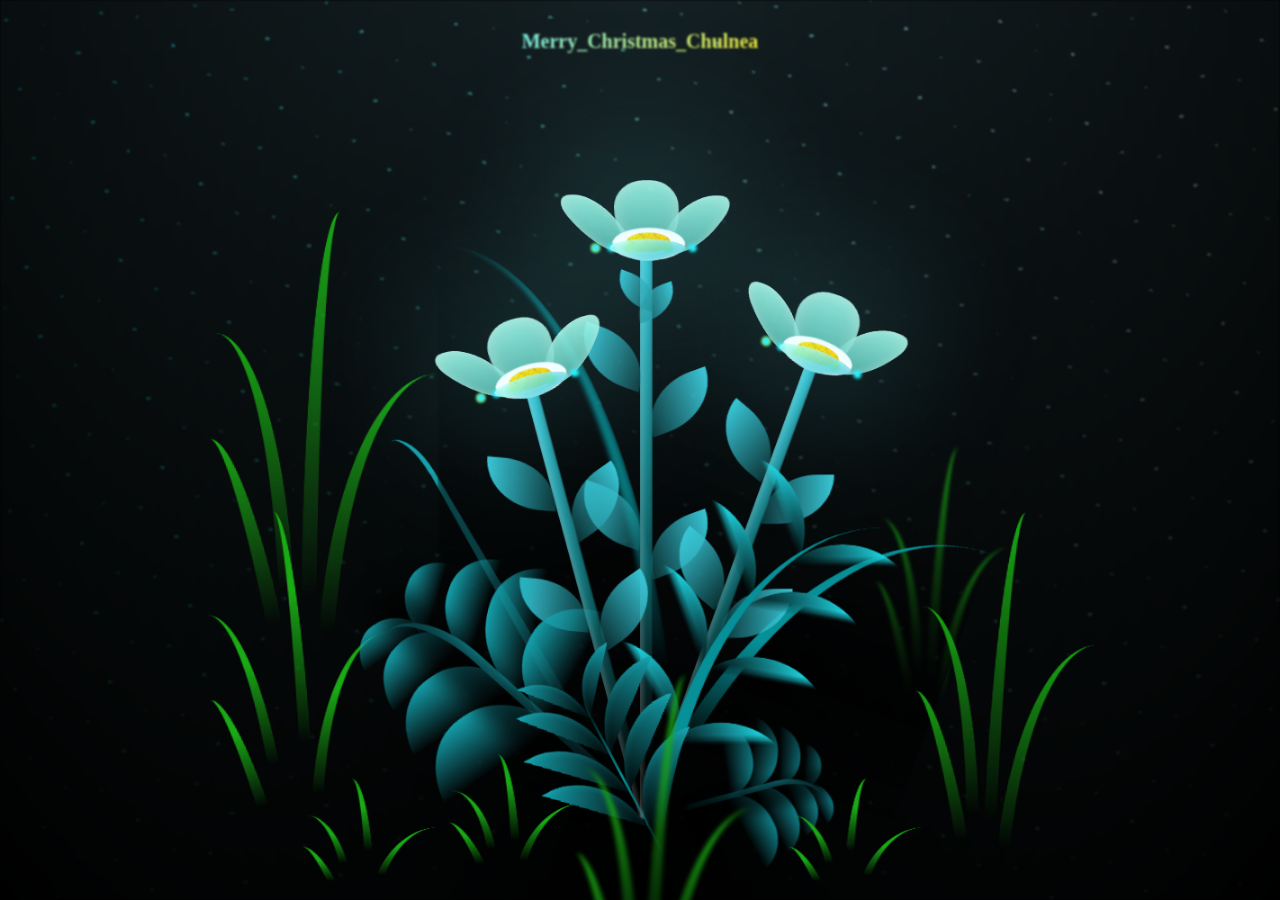
<file: index.html>
<!DOCTYPE html>
<html lang="en">
  <head>
    <meta charset="UTF-8" />
    <meta http-equiv="X-UA-Compatible" content="IE=edge" />
    <meta name="viewport" content="width=device-width, initial-scale=1.0" />
    <link rel="stylesheet" href="main.css" />
    <link rel="icon" href="img/flowers.png" type="image/x-icon" />
    <title>flowers</title>
  </head>
  <body class="container">
  <img class="img1" src="img/pngegg.png" alt="">
    <!-- Pembuat code: https://codepen.io/mdusmanansari/pen/BamepLe -->
   <div class="fl">
    <div class="night">
      <h1 class="gradientText">
        <div class="wish">
          <div
            class="w"
            data-w1="Merry_Christmas_Chulnea"
            data-w2="Wish_You_All_The_Happiness"
            data-w3="Successful_In_Your_Career"
            data-w4="May_Your_Dream_Come_True"
          ></div>
        </div>
      </h1>
    </div>
    <div class="flowers">
      <div class="flower flower--1">
        <div class="flower__leafs flower__leafs--1">
          <div class="flower__leaf flower__leaf--1"></div>
          <div class="flower__leaf flower__leaf--2"></div>
          <div class="flower__leaf flower__leaf--3"></div>
          <div class="flower__leaf flower__leaf--4"></div>
          <div class="flower__white-circle"></div>

          <div class="flower__light flower__light--1"></div>
          <div class="flower__light flower__light--2"></div>
          <div class="flower__light flower__light--3"></div>
          <div class="flower__light flower__light--4"></div>
          <div class="flower__light flower__light--5"></div>
          <div class="flower__light flower__light--6"></div>
          <div class="flower__light flower__light--7"></div>
          <div class="flower__light flower__light--8"></div>
        </div>
        <div class="flower__line">
          <div class="flower__line__leaf flower__line__leaf--1"></div>
          <div class="flower__line__leaf flower__line__leaf--2"></div>
          <div class="flower__line__leaf flower__line__leaf--3"></div>
          <div class="flower__line__leaf flower__line__leaf--4"></div>
          <div class="flower__line__leaf flower__line__leaf--5"></div>
          <div class="flower__line__leaf flower__line__leaf--6"></div>
        </div>
      </div>

      <div class="flower flower--2">
        <div class="flower__leafs flower__leafs--2">
          <div class="flower__leaf flower__leaf--1"></div>
          <div class="flower__leaf flower__leaf--2"></div>
          <div class="flower__leaf flower__leaf--3"></div>
          <div class="flower__leaf flower__leaf--4"></div>
          <div class="flower__white-circle"></div>

          <div class="flower__light flower__light--1"></div>
          <div class="flower__light flower__light--2"></div>
          <div class="flower__light flower__light--3"></div>
          <div class="flower__light flower__light--4"></div>
          <div class="flower__light flower__light--5"></div>
          <div class="flower__light flower__light--6"></div>
          <div class="flower__light flower__light--7"></div>
          <div class="flower__light flower__light--8"></div>
        </div>
        <div class="flower__line">
          <div class="flower__line__leaf flower__line__leaf--1"></div>
          <div class="flower__line__leaf flower__line__leaf--2"></div>
          <div class="flower__line__leaf flower__line__leaf--3"></div>
          <div class="flower__line__leaf flower__line__leaf--4"></div>
        </div>
      </div>

      <div class="flower flower--3">
        <div class="flower__leafs flower__leafs--3">
          <div class="flower__leaf flower__leaf--1"></div>
          <div class="flower__leaf flower__leaf--2"></div>
          <div class="flower__leaf flower__leaf--3"></div>
          <div class="flower__leaf flower__leaf--4"></div>
          <div class="flower__white-circle"></div>

          <div class="flower__light flower__light--1"></div>
          <div class="flower__light flower__light--2"></div>
          <div class="flower__light flower__light--3"></div>
          <div class="flower__light flower__light--4"></div>
          <div class="flower__light flower__light--5"></div>
          <div class="flower__light flower__light--6"></div>
          <div class="flower__light flower__light--7"></div>
          <div class="flower__light flower__light--8"></div>
        </div>
        <div class="flower__line">
          <div class="flower__line__leaf flower__line__leaf--1"></div>
          <div class="flower__line__leaf flower__line__leaf--2"></div>
          <div class="flower__line__leaf flower__line__leaf--3"></div>
          <div class="flower__line__leaf flower__line__leaf--4"></div>
        </div>
      </div>

      <div class="grow-ans" style="--d: 1.2s">
        <div class="flower__g-long">
          <div class="flower__g-long__top"></div>
          <div class="flower__g-long__bottom"></div>
        </div>
      </div>

      <div class="growing-grass">
        <div class="flower__grass flower__grass--1">
          <div class="flower__grass--top"></div>
          <div class="flower__grass--bottom"></div>
          <div class="flower__grass__leaf flower__grass__leaf--1"></div>
          <div class="flower__grass__leaf flower__grass__leaf--2"></div>
          <div class="flower__grass__leaf flower__grass__leaf--3"></div>
          <div class="flower__grass__leaf flower__grass__leaf--4"></div>
          <div class="flower__grass__leaf flower__grass__leaf--5"></div>
          <div class="flower__grass__leaf flower__grass__leaf--6"></div>
          <div class="flower__grass__leaf flower__grass__leaf--7"></div>
          <div class="flower__grass__leaf flower__grass__leaf--8"></div>
          <div class="flower__grass__overlay"></div>
        </div>
      </div>

      <div class="growing-grass">
        <div class="flower__grass flower__grass--2">
          <div class="flower__grass--top"></div>
          <div class="flower__grass--bottom"></div>
          <div class="flower__grass__leaf flower__grass__leaf--1"></div>
          <div class="flower__grass__leaf flower__grass__leaf--2"></div>
          <div class="flower__grass__leaf flower__grass__leaf--3"></div>
          <div class="flower__grass__leaf flower__grass__leaf--4"></div>
          <div class="flower__grass__leaf flower__grass__leaf--5"></div>
          <div class="flower__grass__leaf flower__grass__leaf--6"></div>
          <div class="flower__grass__leaf flower__grass__leaf--7"></div>
          <div class="flower__grass__leaf flower__grass__leaf--8"></div>
          <div class="flower__grass__overlay"></div>
        </div>
      </div>

      <div class="grow-ans" style="--d: 2.4s">
        <div class="flower__g-right flower__g-right--1">
          <div class="leaf"></div>
        </div>
      </div>

      <div class="grow-ans" style="--d: 2.8s">
        <div class="flower__g-right flower__g-right--2">
          <div class="leaf"></div>
        </div>
      </div>

      <div class="grow-ans" style="--d: 2.8s">
        <div class="flower__g-front">
          <div
            class="flower__g-front__leaf-wrapper flower__g-front__leaf-wrapper--1"
          >
            <div class="flower__g-front__leaf"></div>
          </div>
          <div
            class="flower__g-front__leaf-wrapper flower__g-front__leaf-wrapper--2"
          >
            <div class="flower__g-front__leaf"></div>
          </div>
          <div
            class="flower__g-front__leaf-wrapper flower__g-front__leaf-wrapper--3"
          >
            <div class="flower__g-front__leaf"></div>
          </div>
          <div
            class="flower__g-front__leaf-wrapper flower__g-front__leaf-wrapper--4"
          >
            <div class="flower__g-front__leaf"></div>
          </div>
          <div
            class="flower__g-front__leaf-wrapper flower__g-front__leaf-wrapper--5"
          >
            <div class="flower__g-front__leaf"></div>
          </div>
          <div
            class="flower__g-front__leaf-wrapper flower__g-front__leaf-wrapper--6"
          >
            <div class="flower__g-front__leaf"></div>
          </div>
          <div
            class="flower__g-front__leaf-wrapper flower__g-front__leaf-wrapper--7"
          >
            <div class="flower__g-front__leaf"></div>
          </div>
          <div
            class="flower__g-front__leaf-wrapper flower__g-front__leaf-wrapper--8"
          >
            <div class="flower__g-front__leaf"></div>
          </div>
          <div class="flower__g-front__line"></div>
        </div>
      </div>

      <div class="grow-ans" style="--d: 3.2s">
        <div class="flower__g-fr">
          <div class="leaf"></div>
          <div class="flower__g-fr__leaf flower__g-fr__leaf--1"></div>
          <div class="flower__g-fr__leaf flower__g-fr__leaf--2"></div>
          <div class="flower__g-fr__leaf flower__g-fr__leaf--3"></div>
          <div class="flower__g-fr__leaf flower__g-fr__leaf--4"></div>
          <div class="flower__g-fr__leaf flower__g-fr__leaf--5"></div>
          <div class="flower__g-fr__leaf flower__g-fr__leaf--6"></div>
          <div class="flower__g-fr__leaf flower__g-fr__leaf--7"></div>
          <div class="flower__g-fr__leaf flower__g-fr__leaf--8"></div>
        </div>
      </div>

      <div class="long-g long-g--0">
        <div class="grow-ans" style="--d: 3s">
          <div class="leaf leaf--0"></div>
        </div>
        <div class="grow-ans" style="--d: 2.2s">
          <div class="leaf leaf--1"></div>
        </div>
        <div class="grow-ans" style="--d: 3.4s">
          <div class="leaf leaf--2"></div>
        </div>
        <div class="grow-ans" style="--d: 3.6s">
          <div class="leaf leaf--3"></div>
        </div>
      </div>

      <div class="long-g long-g--1">
        <div class="grow-ans" style="--d: 3.6s">
          <div class="leaf leaf--0"></div>
        </div>
        <div class="grow-ans" style="--d: 3.8s">
          <div class="leaf leaf--1"></div>
        </div>
        <div class="grow-ans" style="--d: 4s">
          <div class="leaf leaf--2"></div>
        </div>
        <div class="grow-ans" style="--d: 4.2s">
          <div class="leaf leaf--3"></div>
        </div>
      </div>

      <div class="long-g long-g--2">
        <div class="grow-ans" style="--d: 4s">
          <div class="leaf leaf--0"></div>
        </div>
        <div class="grow-ans" style="--d: 4.2s">
          <div class="leaf leaf--1"></div>
        </div>
        <div class="grow-ans" style="--d: 4.4s">
          <div class="leaf leaf--2"></div>
        </div>
        <div class="grow-ans" style="--d: 4.6s">
          <div class="leaf leaf--3"></div>
        </div>
      </div>

      <div class="long-g long-g--3">
        <div class="grow-ans" style="--d: 4s">
          <div class="leaf leaf--0"></div>
        </div>
        <div class="grow-ans" style="--d: 4.2s">
          <div class="leaf leaf--1"></div>
        </div>
        <div class="grow-ans" style="--d: 3s">
          <div class="leaf leaf--2"></div>
        </div>
        <div class="grow-ans" style="--d: 3.6s">
          <div class="leaf leaf--3"></div>
        </div>
      </div>

      <div class="long-g long-g--4">
        <div class="grow-ans" style="--d: 4s">
          <div class="leaf leaf--0"></div>
        </div>
        <div class="grow-ans" style="--d: 4.2s">
          <div class="leaf leaf--1"></div>
        </div>
        <div class="grow-ans" style="--d: 3s">
          <div class="leaf leaf--2"></div>
        </div>
        <div class="grow-ans" style="--d: 3.6s">
          <div class="leaf leaf--3"></div>
        </div>
      </div>

      <div class="long-g long-g--5">
        <div class="grow-ans" style="--d: 4s">
          <div class="leaf leaf--0"></div>
        </div>
        <div class="grow-ans" style="--d: 4.2s">
          <div class="leaf leaf--1"></div>
        </div>
        <div class="grow-ans" style="--d: 3s">
          <div class="leaf leaf--2"></div>
        </div>
        <div class="grow-ans" style="--d: 3.6s">
          <div class="leaf leaf--3"></div>
        </div>
      </div>

      <div class="long-g long-g--6">
        <div class="grow-ans" style="--d: 4.2s">
          <div class="leaf leaf--0"></div>
        </div>
        <div class="grow-ans" style="--d: 4.4s">
          <div class="leaf leaf--1"></div>
        </div>
        <div class="grow-ans" style="--d: 4.6s">
          <div class="leaf leaf--2"></div>
        </div>
        <div class="grow-ans" style="--d: 4.8s">
          <div class="leaf leaf--3"></div>
        </div>
      </div>

      <div class="long-g long-g--7">
        <div class="grow-ans" style="--d: 3s">
          <div class="leaf leaf--0"></div>
        </div>
        <div class="grow-ans" style="--d: 3.2s">
          <div class="leaf leaf--1"></div>
        </div>
        <div class="grow-ans" style="--d: 3.5s">
          <div class="leaf leaf--2"></div>
        </div>
        <div class="grow-ans" style="--d: 3.6s">
          <div class="leaf leaf--3"></div>
        </div>
      </div>
    </div>
   </div>
    <script src="main.js"></script>
  </body>
</html>
</file>
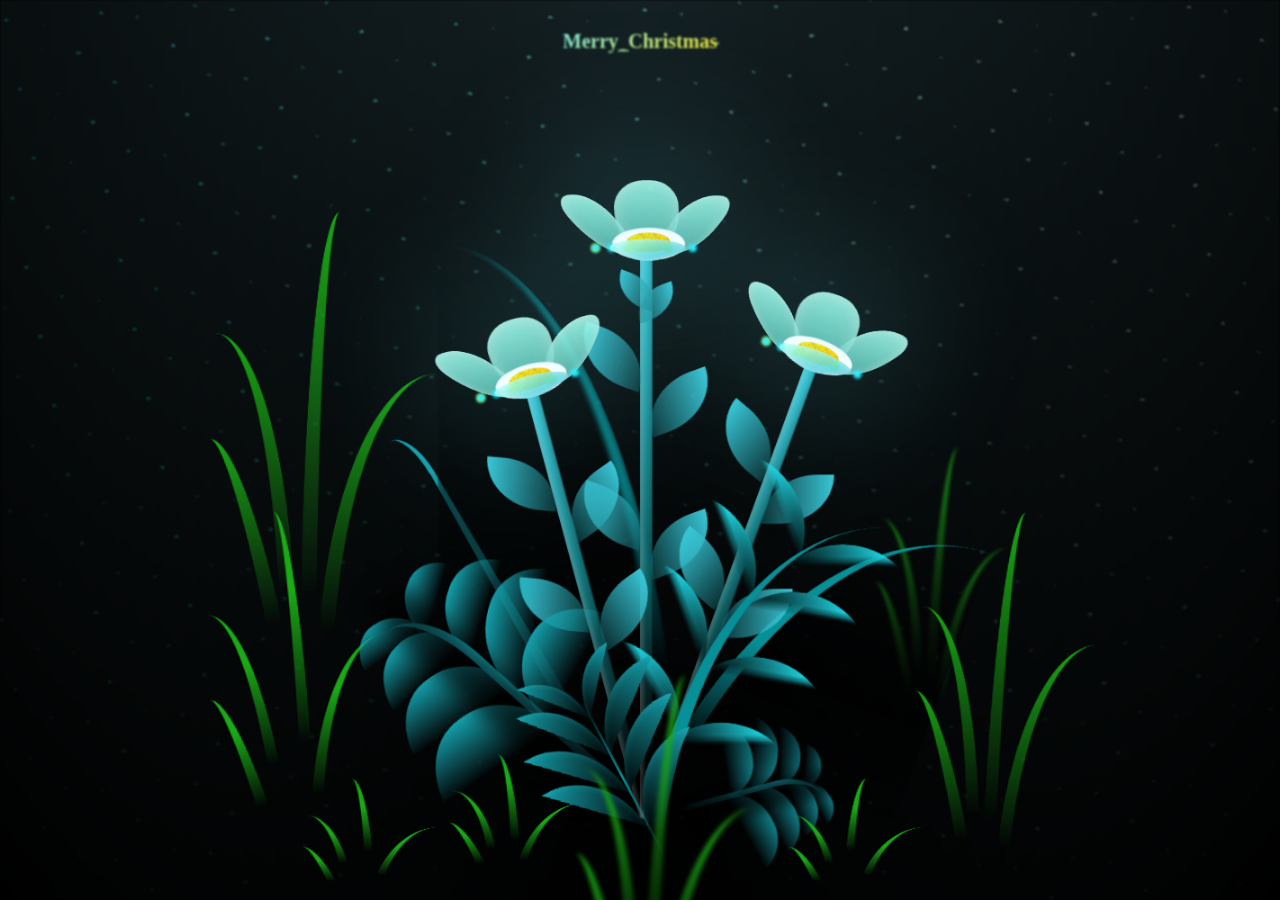
<file: flower.html>
<!DOCTYPE html>
<html lang="en">
  <head>
    <meta charset="UTF-8" />
    <meta http-equiv="X-UA-Compatible" content="IE=edge" />
    <meta name="viewport" content="width=device-width, initial-scale=1.0" />
    <link rel="stylesheet" href="main.css" />
    <link rel="icon" href="img/flowers.png" type="image/x-icon" />
    <title>flowers</title>
  </head>
  <body class="container">
    <!-- Pembuat code: https://codepen.io/mdusmanansari/pen/BamepLe -->
   <div class="fl">
    <div class="night">
      <h1 class="gradientText">
        <div class="wish">
          <div
            class="w"
            data-w1="Merry_Christmas"
            data-w2="Wish_You_All_The_Happiness"
            data-w3="Successful_In_Your_Career"
            data-w4="May_Your_Dream_Come_True"
          ></div>
        </div>
      </h1>
    </div>
    <div class="flowers">
      <div class="flower flower--1">
        <div class="flower__leafs flower__leafs--1">
          <div class="flower__leaf flower__leaf--1"></div>
          <div class="flower__leaf flower__leaf--2"></div>
          <div class="flower__leaf flower__leaf--3"></div>
          <div class="flower__leaf flower__leaf--4"></div>
          <div class="flower__white-circle"></div>

          <div class="flower__light flower__light--1"></div>
          <div class="flower__light flower__light--2"></div>
          <div class="flower__light flower__light--3"></div>
          <div class="flower__light flower__light--4"></div>
          <div class="flower__light flower__light--5"></div>
          <div class="flower__light flower__light--6"></div>
          <div class="flower__light flower__light--7"></div>
          <div class="flower__light flower__light--8"></div>
        </div>
        <div class="flower__line">
          <div class="flower__line__leaf flower__line__leaf--1"></div>
          <div class="flower__line__leaf flower__line__leaf--2"></div>
          <div class="flower__line__leaf flower__line__leaf--3"></div>
          <div class="flower__line__leaf flower__line__leaf--4"></div>
          <div class="flower__line__leaf flower__line__leaf--5"></div>
          <div class="flower__line__leaf flower__line__leaf--6"></div>
        </div>
      </div>

      <div class="flower flower--2">
        <div class="flower__leafs flower__leafs--2">
          <div class="flower__leaf flower__leaf--1"></div>
          <div class="flower__leaf flower__leaf--2"></div>
          <div class="flower__leaf flower__leaf--3"></div>
          <div class="flower__leaf flower__leaf--4"></div>
          <div class="flower__white-circle"></div>

          <div class="flower__light flower__light--1"></div>
          <div class="flower__light flower__light--2"></div>
          <div class="flower__light flower__light--3"></div>
          <div class="flower__light flower__light--4"></div>
          <div class="flower__light flower__light--5"></div>
          <div class="flower__light flower__light--6"></div>
          <div class="flower__light flower__light--7"></div>
          <div class="flower__light flower__light--8"></div>
        </div>
        <div class="flower__line">
          <div class="flower__line__leaf flower__line__leaf--1"></div>
          <div class="flower__line__leaf flower__line__leaf--2"></div>
          <div class="flower__line__leaf flower__line__leaf--3"></div>
          <div class="flower__line__leaf flower__line__leaf--4"></div>
        </div>
      </div>

      <div class="flower flower--3">
        <div class="flower__leafs flower__leafs--3">
          <div class="flower__leaf flower__leaf--1"></div>
          <div class="flower__leaf flower__leaf--2"></div>
          <div class="flower__leaf flower__leaf--3"></div>
          <div class="flower__leaf flower__leaf--4"></div>
          <div class="flower__white-circle"></div>

          <div class="flower__light flower__light--1"></div>
          <div class="flower__light flower__light--2"></div>
          <div class="flower__light flower__light--3"></div>
          <div class="flower__light flower__light--4"></div>
          <div class="flower__light flower__light--5"></div>
          <div class="flower__light flower__light--6"></div>
          <div class="flower__light flower__light--7"></div>
          <div class="flower__light flower__light--8"></div>
        </div>
        <div class="flower__line">
          <div class="flower__line__leaf flower__line__leaf--1"></div>
          <div class="flower__line__leaf flower__line__leaf--2"></div>
          <div class="flower__line__leaf flower__line__leaf--3"></div>
          <div class="flower__line__leaf flower__line__leaf--4"></div>
        </div>
      </div>

      <div class="grow-ans" style="--d: 1.2s">
        <div class="flower__g-long">
          <div class="flower__g-long__top"></div>
          <div class="flower__g-long__bottom"></div>
        </div>
      </div>

      <div class="growing-grass">
        <div class="flower__grass flower__grass--1">
          <div class="flower__grass--top"></div>
          <div class="flower__grass--bottom"></div>
          <div class="flower__grass__leaf flower__grass__leaf--1"></div>
          <div class="flower__grass__leaf flower__grass__leaf--2"></div>
          <div class="flower__grass__leaf flower__grass__leaf--3"></div>
          <div class="flower__grass__leaf flower__grass__leaf--4"></div>
          <div class="flower__grass__leaf flower__grass__leaf--5"></div>
          <div class="flower__grass__leaf flower__grass__leaf--6"></div>
          <div class="flower__grass__leaf flower__grass__leaf--7"></div>
          <div class="flower__grass__leaf flower__grass__leaf--8"></div>
          <div class="flower__grass__overlay"></div>
        </div>
      </div>

      <div class="growing-grass">
        <div class="flower__grass flower__grass--2">
          <div class="flower__grass--top"></div>
          <div class="flower__grass--bottom"></div>
          <div class="flower__grass__leaf flower__grass__leaf--1"></div>
          <div class="flower__grass__leaf flower__grass__leaf--2"></div>
          <div class="flower__grass__leaf flower__grass__leaf--3"></div>
          <div class="flower__grass__leaf flower__grass__leaf--4"></div>
          <div class="flower__grass__leaf flower__grass__leaf--5"></div>
          <div class="flower__grass__leaf flower__grass__leaf--6"></div>
          <div class="flower__grass__leaf flower__grass__leaf--7"></div>
          <div class="flower__grass__leaf flower__grass__leaf--8"></div>
          <div class="flower__grass__overlay"></div>
        </div>
      </div>

      <div class="grow-ans" style="--d: 2.4s">
        <div class="flower__g-right flower__g-right--1">
          <div class="leaf"></div>
        </div>
      </div>

      <div class="grow-ans" style="--d: 2.8s">
        <div class="flower__g-right flower__g-right--2">
          <div class="leaf"></div>
        </div>
      </div>

      <div class="grow-ans" style="--d: 2.8s">
        <div class="flower__g-front">
          <div
            class="flower__g-front__leaf-wrapper flower__g-front__leaf-wrapper--1"
          >
            <div class="flower__g-front__leaf"></div>
          </div>
          <div
            class="flower__g-front__leaf-wrapper flower__g-front__leaf-wrapper--2"
          >
            <div class="flower__g-front__leaf"></div>
          </div>
          <div
            class="flower__g-front__leaf-wrapper flower__g-front__leaf-wrapper--3"
          >
            <div class="flower__g-front__leaf"></div>
          </div>
          <div
            class="flower__g-front__leaf-wrapper flower__g-front__leaf-wrapper--4"
          >
            <div class="flower__g-front__leaf"></div>
          </div>
          <div
            class="flower__g-front__leaf-wrapper flower__g-front__leaf-wrapper--5"
          >
            <div class="flower__g-front__leaf"></div>
          </div>
          <div
            class="flower__g-front__leaf-wrapper flower__g-front__leaf-wrapper--6"
          >
            <div class="flower__g-front__leaf"></div>
          </div>
          <div
            class="flower__g-front__leaf-wrapper flower__g-front__leaf-wrapper--7"
          >
            <div class="flower__g-front__leaf"></div>
          </div>
          <div
            class="flower__g-front__leaf-wrapper flower__g-front__leaf-wrapper--8"
          >
            <div class="flower__g-front__leaf"></div>
          </div>
          <div class="flower__g-front__line"></div>
        </div>
      </div>

      <div class="grow-ans" style="--d: 3.2s">
        <div class="flower__g-fr">
          <div class="leaf"></div>
          <div class="flower__g-fr__leaf flower__g-fr__leaf--1"></div>
          <div class="flower__g-fr__leaf flower__g-fr__leaf--2"></div>
          <div class="flower__g-fr__leaf flower__g-fr__leaf--3"></div>
          <div class="flower__g-fr__leaf flower__g-fr__leaf--4"></div>
          <div class="flower__g-fr__leaf flower__g-fr__leaf--5"></div>
          <div class="flower__g-fr__leaf flower__g-fr__leaf--6"></div>
          <div class="flower__g-fr__leaf flower__g-fr__leaf--7"></div>
          <div class="flower__g-fr__leaf flower__g-fr__leaf--8"></div>
        </div>
      </div>

      <div class="long-g long-g--0">
        <div class="grow-ans" style="--d: 3s">
          <div class="leaf leaf--0"></div>
        </div>
        <div class="grow-ans" style="--d: 2.2s">
          <div class="leaf leaf--1"></div>
        </div>
        <div class="grow-ans" style="--d: 3.4s">
          <div class="leaf leaf--2"></div>
        </div>
        <div class="grow-ans" style="--d: 3.6s">
          <div class="leaf leaf--3"></div>
        </div>
      </div>

      <div class="long-g long-g--1">
        <div class="grow-ans" style="--d: 3.6s">
          <div class="leaf leaf--0"></div>
        </div>
        <div class="grow-ans" style="--d: 3.8s">
          <div class="leaf leaf--1"></div>
        </div>
        <div class="grow-ans" style="--d: 4s">
          <div class="leaf leaf--2"></div>
        </div>
        <div class="grow-ans" style="--d: 4.2s">
          <div class="leaf leaf--3"></div>
        </div>
      </div>

      <div class="long-g long-g--2">
        <div class="grow-ans" style="--d: 4s">
          <div class="leaf leaf--0"></div>
        </div>
        <div class="grow-ans" style="--d: 4.2s">
          <div class="leaf leaf--1"></div>
        </div>
        <div class="grow-ans" style="--d: 4.4s">
          <div class="leaf leaf--2"></div>
        </div>
        <div class="grow-ans" style="--d: 4.6s">
          <div class="leaf leaf--3"></div>
        </div>
      </div>

      <div class="long-g long-g--3">
        <div class="grow-ans" style="--d: 4s">
          <div class="leaf leaf--0"></div>
        </div>
        <div class="grow-ans" style="--d: 4.2s">
          <div class="leaf leaf--1"></div>
        </div>
        <div class="grow-ans" style="--d: 3s">
          <div class="leaf leaf--2"></div>
        </div>
        <div class="grow-ans" style="--d: 3.6s">
          <div class="leaf leaf--3"></div>
        </div>
      </div>

      <div class="long-g long-g--4">
        <div class="grow-ans" style="--d: 4s">
          <div class="leaf leaf--0"></div>
        </div>
        <div class="grow-ans" style="--d: 4.2s">
          <div class="leaf leaf--1"></div>
        </div>
        <div class="grow-ans" style="--d: 3s">
          <div class="leaf leaf--2"></div>
        </div>
        <div class="grow-ans" style="--d: 3.6s">
          <div class="leaf leaf--3"></div>
        </div>
      </div>

      <div class="long-g long-g--5">
        <div class="grow-ans" style="--d: 4s">
          <div class="leaf leaf--0"></div>
        </div>
        <div class="grow-ans" style="--d: 4.2s">
          <div class="leaf leaf--1"></div>
        </div>
        <div class="grow-ans" style="--d: 3s">
          <div class="leaf leaf--2"></div>
        </div>
        <div class="grow-ans" style="--d: 3.6s">
          <div class="leaf leaf--3"></div>
        </div>
      </div>

      <div class="long-g long-g--6">
        <div class="grow-ans" style="--d: 4.2s">
          <div class="leaf leaf--0"></div>
        </div>
        <div class="grow-ans" style="--d: 4.4s">
          <div class="leaf leaf--1"></div>
        </div>
        <div class="grow-ans" style="--d: 4.6s">
          <div class="leaf leaf--2"></div>
        </div>
        <div class="grow-ans" style="--d: 4.8s">
          <div class="leaf leaf--3"></div>
        </div>
      </div>

      <div class="long-g long-g--7">
        <div class="grow-ans" style="--d: 3s">
          <div class="leaf leaf--0"></div>
        </div>
        <div class="grow-ans" style="--d: 3.2s">
          <div class="leaf leaf--1"></div>
        </div>
        <div class="grow-ans" style="--d: 3.5s">
          <div class="leaf leaf--2"></div>
        </div>
        <div class="grow-ans" style="--d: 3.6s">
          <div class="leaf leaf--3"></div>
        </div>
      </div>
    </div>
   </div>
    <script src="main.js"></script>
  </body>
</html>
</file>
<file: main.css>
*,
*::after,
*::before {
  padding: 0;
  margin: 0;
  box-sizing: border-box;
}

:root {
  --dark-color: #000;
  --gradient-bg1: linear-gradient(-45deg, #f5e82e, #6bf0ff);
}
.img1 {
  padding-top: 20%;
  padding-bottom: 0;
  margin-bottom: 0;
  display: block;
  justify-content: center;
  left: 50%;
  transform: translateX(-50%);
  position: fixed;
  rotate: -10deg;
  min-height: 250px;
  max-height: 250px;
  z-index: 4;
}

.fl {
  display: flex;
  align-items: flex-end;
  justify-content: center;
  min-height: 100vh;
  background-color: var(--dark-color);
  overflow: hidden;
  perspective: 1000px;
}
.night {
  position: fixed;
  left: 50%;
  top: 0;
  transform: translateX(-50%);
  width: 100%;
  height: 100%;
  filter: blur(0.1vmin);
  background-image: radial-gradient(
      ellipse at top,
      transparent 0%,
      var(--dark-color)
    ),
    radial-gradient(
      ellipse at bottom,
      var(--dark-color),
      rgba(145, 233, 255, 0.2)
    ),
    repeating-linear-gradient(
      220deg,
      rgb(0, 0, 0) 0px,
      rgb(0, 0, 0) 19px,
      transparent 19px,
      transparent 22px
    ),
    repeating-linear-gradient(
      189deg,
      rgb(0, 0, 0) 0px,
      rgb(0, 0, 0) 19px,
      transparent 19px,
      transparent 22px
    ),
    repeating-linear-gradient(
      148deg,
      rgb(0, 0, 0) 0px,
      rgb(0, 0, 0) 19px,
      transparent 19px,
      transparent 22px
    ),
    linear-gradient(90deg, rgb(0, 255, 250), rgb(240, 240, 240));
}
.gradientText {
  display: flex;
  justify-content: center;
}
.wish {
  display: inline-block;
  background: var(--gradient-bg1);
  -webkit-background-clip: text;
  -webkit-text-fill-color: transparent;
}
.w {
  display: inline-block;
  font-size: 20px;
  padding-top: 30px;
}
.w::before {
  content: attr(data-w1);
  overflow: hidden;
  display: inline-flex;
  animation: effectText 2s linear infinite alternate,
    changeText 16s linear infinite;
}
@keyframes effectText {
  from {
    max-width: 0;
  }
  to {
    max-width: 1000px;
  }
}
@keyframes changeText {
  0% {
    content: attr(data-w1);
  }
  50% {
    content: attr(data-w2);
  }
  51% {
    content: attr(data-w3);
  }
  100% {
    content: attr(data-w4);
  }
}
.flowers {
  position: relative;
  transform: scale(0.9);
}

.flower {
  position: absolute;
  bottom: 10vmin;
  transform-origin: bottom center;
  z-index: 10;
  --fl-speed: 0.8s;
}
.flower--1 {
  -webkit-animation: moving-flower-1 4s linear infinite;
  animation: moving-flower-1 4s linear infinite;
}
.flower--1 .flower__line {
  height: 70vmin;
  -webkit-animation-delay: 0.3s;
  animation-delay: 0.3s;
}
.flower--1 .flower__line__leaf--1 {
  -webkit-animation: blooming-leaf-right var(--fl-speed) 1.6s backwards;
  animation: blooming-leaf-right var(--fl-speed) 1.6s backwards;
}
.flower--1 .flower__line__leaf--2 {
  -webkit-animation: blooming-leaf-right var(--fl-speed) 1.4s backwards;
  animation: blooming-leaf-right var(--fl-speed) 1.4s backwards;
}
.flower--1 .flower__line__leaf--3 {
  -webkit-animation: blooming-leaf-left var(--fl-speed) 1.2s backwards;
  animation: blooming-leaf-left var(--fl-speed) 1.2s backwards;
}
.flower--1 .flower__line__leaf--4 {
  -webkit-animation: blooming-leaf-left var(--fl-speed) 1s backwards;
  animation: blooming-leaf-left var(--fl-speed) 1s backwards;
}
.flower--1 .flower__line__leaf--5 {
  -webkit-animation: blooming-leaf-right var(--fl-speed) 1.8s backwards;
  animation: blooming-leaf-right var(--fl-speed) 1.8s backwards;
}
.flower--1 .flower__line__leaf--6 {
  -webkit-animation: blooming-leaf-left var(--fl-speed) 2s backwards;
  animation: blooming-leaf-left var(--fl-speed) 2s backwards;
}
.flower--2 {
  left: 50%;
  transform: rotate(20deg);
  -webkit-animation: moving-flower-2 4s linear infinite;
  animation: moving-flower-2 4s linear infinite;
}
.flower--2 .flower__line {
  height: 60vmin;
  -webkit-animation-delay: 0.6s;
  animation-delay: 0.6s;
}
.flower--2 .flower__line__leaf--1 {
  -webkit-animation: blooming-leaf-right var(--fl-speed) 1.9s backwards;
  animation: blooming-leaf-right var(--fl-speed) 1.9s backwards;
}
.flower--2 .flower__line__leaf--2 {
  -webkit-animation: blooming-leaf-right var(--fl-speed) 1.7s backwards;
  animation: blooming-leaf-right var(--fl-speed) 1.7s backwards;
}
.flower--2 .flower__line__leaf--3 {
  -webkit-animation: blooming-leaf-left var(--fl-speed) 1.5s backwards;
  animation: blooming-leaf-left var(--fl-speed) 1.5s backwards;
}
.flower--2 .flower__line__leaf--4 {
  -webkit-animation: blooming-leaf-left var(--fl-speed) 1.3s backwards;
  animation: blooming-leaf-left var(--fl-speed) 1.3s backwards;
}
.flower--3 {
  left: 50%;
  transform: rotate(-15deg);
  -webkit-animation: moving-flower-3 4s linear infinite;
  animation: moving-flower-3 4s linear infinite;
}
.flower--3 .flower__line {
  -webkit-animation-delay: 0.9s;
  animation-delay: 0.9s;
}
.flower--3 .flower__line__leaf--1 {
  -webkit-animation: blooming-leaf-right var(--fl-speed) 2.5s backwards;
  animation: blooming-leaf-right var(--fl-speed) 2.5s backwards;
}
.flower--3 .flower__line__leaf--2 {
  -webkit-animation: blooming-leaf-right var(--fl-speed) 2.3s backwards;
  animation: blooming-leaf-right var(--fl-speed) 2.3s backwards;
}
.flower--3 .flower__line__leaf--3 {
  -webkit-animation: blooming-leaf-left var(--fl-speed) 2.1s backwards;
  animation: blooming-leaf-left var(--fl-speed) 2.1s backwards;
}
.flower--3 .flower__line__leaf--4 {
  -webkit-animation: blooming-leaf-left var(--fl-speed) 1.9s backwards;
  animation: blooming-leaf-left var(--fl-speed) 1.9s backwards;
}
.flower__leafs {
  position: relative;
  -webkit-animation: blooming-flower 2s backwards;
  animation: blooming-flower 2s backwards;
}
.flower__leafs--1 {
  -webkit-animation-delay: 1.1s;
  animation-delay: 1.1s;
}
.flower__leafs--2 {
  -webkit-animation-delay: 1.4s;
  animation-delay: 1.4s;
}
.flower__leafs--3 {
  -webkit-animation-delay: 1.7s;
  animation-delay: 1.7s;
}
.flower__leafs::after {
  content: "";
  position: absolute;
  left: 0;
  top: 0;
  transform: translate(-50%, -100%);
  width: 8vmin;
  height: 8vmin;
  background-color: #6bf0ff;
  filter: blur(10vmin);
}
.flower__leaf {
  position: absolute;
  bottom: 0;
  left: 50%;
  width: 8vmin;
  height: 11vmin;
  border-radius: 51% 49% 47% 53%/44% 45% 55% 69%;
  background-color: #a7ffee;
  background-image: linear-gradient(to top, #54b8aa, #a7ffee);
  transform-origin: bottom center;
  opacity: 0.9;
  box-shadow: inset 0 0 2vmin rgba(255, 255, 255, 0.5);
}
.flower__leaf--1 {
  transform: translate(-10%, 1%) rotateY(40deg) rotateX(-50deg);
}
.flower__leaf--2 {
  transform: translate(-50%, -4%) rotateX(40deg);
}
.flower__leaf--3 {
  transform: translate(-90%, 0%) rotateY(45deg) rotateX(50deg);
}
.flower__leaf--4 {
  width: 8vmin;
  height: 8vmin;
  transform-origin: bottom left;
  border-radius: 4vmin 10vmin 4vmin 4vmin;
  transform: translate(0%, 18%) rotateX(70deg) rotate(-43deg);
  background-image: linear-gradient(to top, #39c6d6, #a7ffee);
  z-index: 1;
  opacity: 0.8;
}
.flower__white-circle {
  position: absolute;
  left: -3.5vmin;
  top: -3vmin;
  width: 9vmin;
  height: 4vmin;
  border-radius: 50%;
  background-color: #fff;
}
.flower__white-circle::after {
  content: "";
  position: absolute;
  left: 50%;
  top: 45%;
  transform: translate(-50%, -50%);
  width: 60%;
  height: 60%;
  border-radius: inherit;
  background-image: repeating-linear-gradient(
      135deg,
      rgba(0, 0, 0, 0.03) 0px,
      rgba(0, 0, 0, 0.03) 1px,
      transparent 1px,
      transparent 12px
    ),
    repeating-linear-gradient(
      45deg,
      rgba(0, 0, 0, 0.03) 0px,
      rgba(0, 0, 0, 0.03) 1px,
      transparent 1px,
      transparent 12px
    ),
    repeating-linear-gradient(
      67.5deg,
      rgba(0, 0, 0, 0.03) 0px,
      rgba(0, 0, 0, 0.03) 1px,
      transparent 1px,
      transparent 12px
    ),
    repeating-linear-gradient(
      135deg,
      rgba(0, 0, 0, 0.03) 0px,
      rgba(0, 0, 0, 0.03) 1px,
      transparent 1px,
      transparent 12px
    ),
    repeating-linear-gradient(
      45deg,
      rgba(0, 0, 0, 0.03) 0px,
      rgba(0, 0, 0, 0.03) 1px,
      transparent 1px,
      transparent 12px
    ),
    repeating-linear-gradient(
      112.5deg,
      rgba(0, 0, 0, 0.03) 0px,
      rgba(0, 0, 0, 0.03) 1px,
      transparent 1px,
      transparent 12px
    ),
    repeating-linear-gradient(
      112.5deg,
      rgba(0, 0, 0, 0.03) 0px,
      rgba(0, 0, 0, 0.03) 1px,
      transparent 1px,
      transparent 12px
    ),
    repeating-linear-gradient(
      45deg,
      rgba(0, 0, 0, 0.03) 0px,
      rgba(0, 0, 0, 0.03) 1px,
      transparent 1px,
      transparent 12px
    ),
    repeating-linear-gradient(
      22.5deg,
      rgba(0, 0, 0, 0.03) 0px,
      rgba(0, 0, 0, 0.03) 1px,
      transparent 1px,
      transparent 12px
    ),
    repeating-linear-gradient(
      45deg,
      rgba(0, 0, 0, 0.03) 0px,
      rgba(0, 0, 0, 0.03) 1px,
      transparent 1px,
      transparent 12px
    ),
    repeating-linear-gradient(
      22.5deg,
      rgba(0, 0, 0, 0.03) 0px,
      rgba(0, 0, 0, 0.03) 1px,
      transparent 1px,
      transparent 12px
    ),
    repeating-linear-gradient(
      135deg,
      rgba(0, 0, 0, 0.03) 0px,
      rgba(0, 0, 0, 0.03) 1px,
      transparent 1px,
      transparent 12px
    ),
    repeating-linear-gradient(
      157.5deg,
      rgba(0, 0, 0, 0.03) 0px,
      rgba(0, 0, 0, 0.03) 1px,
      transparent 1px,
      transparent 12px
    ),
    repeating-linear-gradient(
      67.5deg,
      rgba(0, 0, 0, 0.03) 0px,
      rgba(0, 0, 0, 0.03) 1px,
      transparent 1px,
      transparent 12px
    ),
    repeating-linear-gradient(
      67.5deg,
      rgba(0, 0, 0, 0.03) 0px,
      rgba(0, 0, 0, 0.03) 1px,
      transparent 1px,
      transparent 12px
    ),
    linear-gradient(90deg, rgb(255, 235, 18), rgb(255, 206, 0));
}
.flower__line {
  height: 55vmin;
  width: 1.5vmin;
  background-image: linear-gradient(
      to left,
      rgba(0, 0, 0, 0.2),
      transparent,
      rgba(255, 255, 255, 0.2)
    ),
    linear-gradient(to top, transparent 10%, #14757a, #39c6d6);
  box-shadow: inset 0 0 2px rgba(0, 0, 0, 0.5);
  -webkit-animation: grow-flower-tree 4s backwards;
  animation: grow-flower-tree 4s backwards;
}
.flower__line__leaf {
  --w: 7vmin;
  --h: calc(var(--w) + 2vmin);
  position: absolute;
  top: 20%;
  left: 90%;
  width: var(--w);
  height: var(--h);
  border-top-right-radius: var(--h);
  border-bottom-left-radius: var(--h);
  background-image: linear-gradient(to top, rgba(20, 117, 122, 0.4), #39c6d6);
}
.flower__line__leaf--1 {
  transform: rotate(70deg) rotateY(30deg);
}
.flower__line__leaf--2 {
  top: 45%;
  transform: rotate(70deg) rotateY(30deg);
}
.flower__line__leaf--3,
.flower__line__leaf--4,
.flower__line__leaf--6 {
  border-top-right-radius: 0;
  border-bottom-left-radius: 0;
  border-top-left-radius: var(--h);
  border-bottom-right-radius: var(--h);
  left: -460%;
  top: 12%;
  transform: rotate(-70deg) rotateY(30deg);
}
.flower__line__leaf--4 {
  top: 40%;
}

.flower__line__leaf--5 {
  top: 0;
  transform-origin: left;
  transform: rotate(70deg) rotateY(30deg) scale(0.6);
}
.flower__line__leaf--6 {
  top: -2%;
  left: -450%;
  transform-origin: right;
  transform: rotate(-70deg) rotateY(30deg) scale(0.6);
}
.flower__light {
  position: absolute;
  bottom: 0vmin;
  width: 1vmin;
  height: 1vmin;
  background-color: rgb(255, 251, 0);
  border-radius: 50%;
  filter: blur(0.2vmin);
  -webkit-animation: light-ans 4s linear infinite backwards;
  animation: light-ans 4s linear infinite backwards;
}
.flower__light:nth-child(odd) {
  background-color: #23f0ff;
}
.flower__light--1 {
  left: -2vmin;
  -webkit-animation-delay: 1s;
  animation-delay: 1s;
}
.flower__light--2 {
  left: 3vmin;
  -webkit-animation-delay: 0.5s;
  animation-delay: 0.5s;
}
.flower__light--3 {
  left: -6vmin;
  -webkit-animation-delay: 0.3s;
  animation-delay: 0.3s;
}
.flower__light--4 {
  left: 6vmin;
  -webkit-animation-delay: 0.9s;
  animation-delay: 0.9s;
}
.flower__light--5 {
  left: -1vmin;
  -webkit-animation-delay: 1.5s;
  animation-delay: 1.5s;
}
.flower__light--6 {
  left: -4vmin;
  -webkit-animation-delay: 3s;
  animation-delay: 3s;
}
.flower__light--7 {
  left: 3vmin;
  -webkit-animation-delay: 2s;
  animation-delay: 2s;
}
.flower__light--8 {
  left: -6vmin;
  -webkit-animation-delay: 3.5s;
  animation-delay: 3.5s;
}
.flower__grass {
  --c: #159faa;
  --line-w: 1.5vmin;
  position: absolute;
  bottom: 12vmin;
  left: -7vmin;
  display: flex;
  flex-direction: column;
  align-items: flex-end;
  z-index: 20;
  transform-origin: bottom center;
  transform: rotate(-48deg) rotateY(40deg);
}
.flower__grass--1 {
  -webkit-animation: moving-grass 2s linear infinite;
  animation: moving-grass 2s linear infinite;
}
.flower__grass--2 {
  left: 2vmin;
  bottom: 10vmin;
  transform: scale(0.5) rotate(75deg) rotateX(10deg) rotateY(-200deg);
  opacity: 0.8;
  z-index: 0;
  -webkit-animation: moving-grass--2 1.5s linear infinite;
  animation: moving-grass--2 1.5s linear infinite;
}
.flower__grass--top {
  width: 7vmin;
  height: 10vmin;
  border-top-right-radius: 100%;
  border-right: var(--line-w) solid var(--c);
  transform-origin: bottom center;
  transform: rotate(-2deg);
}
.flower__grass--bottom {
  margin-top: -2px;
  width: var(--line-w);
  height: 25vmin;
  background-image: linear-gradient(to top, transparent, var(--c));
}
.flower__grass__leaf {
  --size: 10vmin;
  position: absolute;
  width: calc(var(--size) * 2.1);
  height: var(--size);
  border-top-left-radius: var(--size);
  border-top-right-radius: var(--size);
  background-image: linear-gradient(
    to top,
    transparent,
    transparent 30%,
    var(--c)
  );
  z-index: 100;
}
.flower__grass__leaf--1 {
  top: -6%;
  left: 30%;
  --size: 6vmin;
  transform: rotate(-20deg);
  -webkit-animation: growing-grass-ans--1 2s 2.6s backwards;
  animation: growing-grass-ans--1 2s 2.6s backwards;
}
@-webkit-keyframes growing-grass-ans--1 {
  0% {
    transform-origin: bottom left;
    transform: rotate(-20deg) scale(0);
  }
}
@keyframes growing-grass-ans--1 {
  0% {
    transform-origin: bottom left;
    transform: rotate(-20deg) scale(0);
  }
}
.flower__grass__leaf--2 {
  top: -5%;
  left: -110%;
  --size: 6vmin;
  transform: rotate(10deg);
  -webkit-animation: growing-grass-ans--2 2s 2.4s linear backwards;
  animation: growing-grass-ans--2 2s 2.4s linear backwards;
}
@-webkit-keyframes growing-grass-ans--2 {
  0% {
    transform-origin: bottom right;
    transform: rotate(10deg) scale(0);
  }
}
@keyframes growing-grass-ans--2 {
  0% {
    transform-origin: bottom right;
    transform: rotate(10deg) scale(0);
  }
}
.flower__grass__leaf--3 {
  top: 5%;
  left: 60%;
  --size: 8vmin;
  transform: rotate(-18deg) rotateX(-20deg);
  -webkit-animation: growing-grass-ans--3 2s 2.2s linear backwards;
  animation: growing-grass-ans--3 2s 2.2s linear backwards;
}
@-webkit-keyframes growing-grass-ans--3 {
  0% {
    transform-origin: bottom left;
    transform: rotate(-18deg) rotateX(-20deg) scale(0);
  }
}
@keyframes growing-grass-ans--3 {
  0% {
    transform-origin: bottom left;
    transform: rotate(-18deg) rotateX(-20deg) scale(0);
  }
}
.flower__grass__leaf--4 {
  top: 6%;
  left: -135%;
  --size: 8vmin;
  transform: rotate(2deg);
  -webkit-animation: growing-grass-ans--4 2s 2s linear backwards;
  animation: growing-grass-ans--4 2s 2s linear backwards;
}
@-webkit-keyframes growing-grass-ans--4 {
  0% {
    transform-origin: bottom right;
    transform: rotate(2deg) scale(0);
  }
}
@keyframes growing-grass-ans--4 {
  0% {
    transform-origin: bottom right;
    transform: rotate(2deg) scale(0);
  }
}
.flower__grass__leaf--5 {
  top: 20%;
  left: 60%;
  --size: 10vmin;
  transform: rotate(-24deg) rotateX(-20deg);
  -webkit-animation: growing-grass-ans--5 2s 1.8s linear backwards;
  animation: growing-grass-ans--5 2s 1.8s linear backwards;
}
@-webkit-keyframes growing-grass-ans--5 {
  0% {
    transform-origin: bottom left;
    transform: rotate(-24deg) rotateX(-20deg) scale(0);
  }
}
@keyframes growing-grass-ans--5 {
  0% {
    transform-origin: bottom left;
    transform: rotate(-24deg) rotateX(-20deg) scale(0);
  }
}
.flower__grass__leaf--6 {
  top: 22%;
  left: -180%;
  --size: 10vmin;
  transform: rotate(10deg);
  -webkit-animation: growing-grass-ans--6 2s 1.6s linear backwards;
  animation: growing-grass-ans--6 2s 1.6s linear backwards;
}
@-webkit-keyframes growing-grass-ans--6 {
  0% {
    transform-origin: bottom right;
    transform: rotate(10deg) scale(0);
  }
}
@keyframes growing-grass-ans--6 {
  0% {
    transform-origin: bottom right;
    transform: rotate(10deg) scale(0);
  }
}
.flower__grass__leaf--7 {
  top: 39%;
  left: 70%;
  --size: 10vmin;
  transform: rotate(-10deg);
  -webkit-animation: growing-grass-ans--7 2s 1.4s linear backwards;
  animation: growing-grass-ans--7 2s 1.4s linear backwards;
}
@-webkit-keyframes growing-grass-ans--7 {
  0% {
    transform-origin: bottom left;
    transform: rotate(-10deg) scale(0);
  }
}
@keyframes growing-grass-ans--7 {
  0% {
    transform-origin: bottom left;
    transform: rotate(-10deg) scale(0);
  }
}
.flower__grass__leaf--8 {
  top: 40%;
  left: -215%;
  --size: 11vmin;
  transform: rotate(10deg);
  -webkit-animation: growing-grass-ans--8 2s 1.2s linear backwards;
  animation: growing-grass-ans--8 2s 1.2s linear backwards;
}
@-webkit-keyframes growing-grass-ans--8 {
  0% {
    transform-origin: bottom right;
    transform: rotate(10deg) scale(0);
  }
}
@keyframes growing-grass-ans--8 {
  0% {
    transform-origin: bottom right;
    transform: rotate(10deg) scale(0);
  }
}
.flower__grass__overlay {
  position: absolute;
  top: -10%;
  right: 0%;
  width: 100%;
  height: 100%;
  background-color: rgba(0, 0, 0, 0.6);
  filter: blur(1.5vmin);
  z-index: 100;
}
.flower__g-long {
  --w: 2vmin;
  --h: 6vmin;
  --c: #159faa;
  position: absolute;
  bottom: 10vmin;
  left: -3vmin;
  transform-origin: bottom center;
  transform: rotate(-30deg) rotateY(-20deg);
  display: flex;
  flex-direction: column;
  align-items: flex-end;
  -webkit-animation: flower-g-long-ans 3s linear infinite;
  animation: flower-g-long-ans 3s linear infinite;
}
@-webkit-keyframes flower-g-long-ans {
  0%,
  100% {
    transform: rotate(-30deg) rotateY(-20deg);
  }
  50% {
    transform: rotate(-32deg) rotateY(-20deg);
  }
}
@keyframes flower-g-long-ans {
  0%,
  100% {
    transform: rotate(-30deg) rotateY(-20deg);
  }
  50% {
    transform: rotate(-32deg) rotateY(-20deg);
  }
}
.flower__g-long__top {
  top: calc(var(--h) * -1);
  width: calc(var(--w) + 1vmin);
  height: var(--h);
  border-top-right-radius: 100%;
  border-right: 0.7vmin solid var(--c);
  transform: translate(-0.7vmin, 1vmin);
}
.flower__g-long__bottom {
  width: var(--w);
  height: 50vmin;
  transform-origin: bottom center;
  background-image: linear-gradient(to top, transparent 30%, var(--c));
  box-shadow: inset 0 0 2px rgba(0, 0, 0, 0.5);
  -webkit-clip-path: polygon(35% 0, 65% 1%, 100% 100%, 0% 100%);
  clip-path: polygon(35% 0, 65% 1%, 100% 100%, 0% 100%);
}
.flower__g-right {
  position: absolute;
  bottom: 6vmin;
  left: -2vmin;
  transform-origin: bottom left;
  transform: rotate(20deg);
}
.flower__g-right .leaf {
  width: 30vmin;
  height: 50vmin;
  border-top-left-radius: 100%;
  border-left: 2vmin solid #079097;
  background-image: linear-gradient(
    to bottom,
    transparent,
    var(--dark-color) 60%
  );
  -webkit-mask-image: linear-gradient(to top, transparent 30%, #079097 60%);
}
.flower__g-right--1 {
  -webkit-animation: flower-g-right-ans 2.5s linear infinite;
  animation: flower-g-right-ans 2.5s linear infinite;
}
.flower__g-right--2 {
  left: 5vmin;
  transform: rotateY(-180deg);
  -webkit-animation: flower-g-right-ans--2 3s linear infinite;
  animation: flower-g-right-ans--2 3s linear infinite;
}
.flower__g-right--2 .leaf {
  height: 75vmin;
  filter: blur(0.3vmin);
  opacity: 0.8;
}
@-webkit-keyframes flower-g-right-ans {
  0%,
  100% {
    transform: rotate(20deg);
  }
  50% {
    transform: rotate(24deg) rotateX(-20deg);
  }
}
@keyframes flower-g-right-ans {
  0%,
  100% {
    transform: rotate(20deg);
  }
  50% {
    transform: rotate(24deg) rotateX(-20deg);
  }
}
@-webkit-keyframes flower-g-right-ans--2 {
  0%,
  100% {
    transform: rotateY(-180deg) rotate(0deg) rotateX(-20deg);
  }
  50% {
    transform: rotateY(-180deg) rotate(6deg) rotateX(-20deg);
  }
}
@keyframes flower-g-right-ans--2 {
  0%,
  100% {
    transform: rotateY(-180deg) rotate(0deg) rotateX(-20deg);
  }
  50% {
    transform: rotateY(-180deg) rotate(6deg) rotateX(-20deg);
  }
}
.flower__g-front {
  position: absolute;
  bottom: 6vmin;
  left: 2.5vmin;
  z-index: 100;
  transform-origin: bottom center;
  transform: rotate(-28deg) rotateY(30deg) scale(1.04);
  -webkit-animation: flower__g-front-ans 2s linear infinite;
  animation: flower__g-front-ans 2s linear infinite;
}
@-webkit-keyframes flower__g-front-ans {
  0%,
  100% {
    transform: rotate(-28deg) rotateY(30deg) scale(1.04);
  }
  50% {
    transform: rotate(-35deg) rotateY(40deg) scale(1.04);
  }
}
@keyframes flower__g-front-ans {
  0%,
  100% {
    transform: rotate(-28deg) rotateY(30deg) scale(1.04);
  }
  50% {
    transform: rotate(-35deg) rotateY(40deg) scale(1.04);
  }
}
.flower__g-front__line {
  width: 0.3vmin;
  height: 20vmin;
  background-image: linear-gradient(
    to top,
    transparent,
    #079097,
    transparent 100%
  );
  position: relative;
}
.flower__g-front__leaf-wrapper {
  position: absolute;
  top: 0;
  left: 0;
  transform-origin: bottom left;
  transform: rotate(10deg);
}
.flower__g-front__leaf-wrapper:nth-child(even) {
  left: 0vmin;
  transform: rotateY(-180deg) rotate(5deg);
  -webkit-animation: flower__g-front__leaf-left-ans 1s ease-in backwards;
  animation: flower__g-front__leaf-left-ans 1s ease-in backwards;
}
.flower__g-front__leaf-wrapper:nth-child(odd) {
  -webkit-animation: flower__g-front__leaf-ans 1s ease-in backwards;
  animation: flower__g-front__leaf-ans 1s ease-in backwards;
}
.flower__g-front__leaf-wrapper--1 {
  top: -8vmin;
  transform: scale(0.7);
  -webkit-animation: flower__g-front__leaf-ans 1s 5.5s ease-in backwards !important;
  animation: flower__g-front__leaf-ans 1s 5.5s ease-in backwards !important;
}
.flower__g-front__leaf-wrapper--2 {
  top: -8vmin;
  transform: rotateY(-180deg) scale(0.7) !important;
  -webkit-animation: flower__g-front__leaf-left-ans-2 1s 4.6s ease-in backwards !important;
  animation: flower__g-front__leaf-left-ans-2 1s 4.6s ease-in backwards !important;
}
.flower__g-front__leaf-wrapper--3 {
  top: -3vmin;
  -webkit-animation: flower__g-front__leaf-ans 1s 4.6s ease-in backwards;
  animation: flower__g-front__leaf-ans 1s 4.6s ease-in backwards;
}
.flower__g-front__leaf-wrapper--4 {
  top: -3vmin;
  transform: rotateY(-180deg) scale(0.9) !important;
  -webkit-animation: flower__g-front__leaf-left-ans-2 1s 4.6s ease-in backwards !important;
  animation: flower__g-front__leaf-left-ans-2 1s 4.6s ease-in backwards !important;
}
@-webkit-keyframes flower__g-front__leaf-left-ans-2 {
  0% {
    transform: rotateY(-180deg) scale(0);
  }
}
@keyframes flower__g-front__leaf-left-ans-2 {
  0% {
    transform: rotateY(-180deg) scale(0);
  }
}
.flower__g-front__leaf-wrapper--5,
.flower__g-front__leaf-wrapper--6 {
  top: 2vmin;
}
.flower__g-front__leaf-wrapper--7,
.flower__g-front__leaf-wrapper--8 {
  top: 6.5vmin;
}
.flower__g-front__leaf-wrapper--2 {
  -webkit-animation-delay: 5.2s !important;
  animation-delay: 5.2s !important;
}
.flower__g-front__leaf-wrapper--3 {
  -webkit-animation-delay: 4.9s !important;
  animation-delay: 4.9s !important;
}
.flower__g-front__leaf-wrapper--5 {
  -webkit-animation-delay: 4.3s !important;
  animation-delay: 4.3s !important;
}
.flower__g-front__leaf-wrapper--6 {
  -webkit-animation-delay: 4.1s !important;
  animation-delay: 4.1s !important;
}
.flower__g-front__leaf-wrapper--7 {
  -webkit-animation-delay: 3.8s !important;
  animation-delay: 3.8s !important;
}
.flower__g-front__leaf-wrapper--8 {
  -webkit-animation-delay: 3.5s !important;
  animation-delay: 3.5s !important;
}
@-webkit-keyframes flower__g-front__leaf-ans {
  0% {
    transform: rotate(10deg) scale(0);
  }
}
@keyframes flower__g-front__leaf-ans {
  0% {
    transform: rotate(10deg) scale(0);
  }
}
@-webkit-keyframes flower__g-front__leaf-left-ans {
  0% {
    transform: rotateY(-180deg) rotate(5deg) scale(0);
  }
}
@keyframes flower__g-front__leaf-left-ans {
  0% {
    transform: rotateY(-180deg) rotate(5deg) scale(0);
  }
}
.flower__g-front__leaf {
  width: 10vmin;
  height: 10vmin;
  border-radius: 100% 0% 0% 100%/100% 100% 0% 0%;
  box-shadow: inset 0 2px 1vmin hsla(184deg, 97%, 58%, 0.2);
  background-image: linear-gradient(
      to bottom left,
      transparent,
      var(--dark-color)
    ),
    linear-gradient(to bottom right, #159faa 50%, transparent 50%, transparent);
  -webkit-mask-image: linear-gradient(
    to bottom right,
    #159faa 50%,
    transparent 50%,
    transparent
  );
  mask-image: linear-gradient(
    to bottom right,
    #159faa 50%,
    transparent 50%,
    transparent
  );
}
.flower__g-fr {
  position: absolute;
  bottom: -4vmin;
  left: vmin;
  transform-origin: bottom left;
  z-index: 10;
  -webkit-animation: flower__g-fr-ans 2s linear infinite;
  animation: flower__g-fr-ans 2s linear infinite;
}
@-webkit-keyframes flower__g-fr-ans {
  0%,
  100% {
    transform: rotate(2deg);
  }
  50% {
    transform: rotate(4deg);
  }
}
@keyframes flower__g-fr-ans {
  0%,
  100% {
    transform: rotate(2deg);
  }
  50% {
    transform: rotate(4deg);
  }
}
.flower__g-fr .leaf {
  width: 30vmin;
  height: 50vmin;
  border-top-left-radius: 100%;
  border-left: 2vmin solid #079097;
  -webkit-mask-image: linear-gradient(to top, transparent 25%, #079097 50%);
  position: relative;
  z-index: 1;
}
.flower__g-fr__leaf {
  position: absolute;
  top: 0;
  left: 0;
  width: 10vmin;
  height: 10vmin;
  border-radius: 100% 0% 0% 100%/100% 100% 0% 0%;
  box-shadow: inset 0 2px 1vmin hsla(184deg, 97%, 58%, 0.2);
  background-image: linear-gradient(
      to bottom left,
      transparent,
      var(--dark-color) 98%
    ),
    linear-gradient(to bottom right, #23f0ff 45%, transparent 50%, transparent);
  -webkit-mask-image: linear-gradient(
    135deg,
    #159faa 40%,
    transparent 50%,
    transparent
  );
}
.flower__g-fr__leaf--1 {
  left: 20vmin;
  transform: rotate(45deg);
  -webkit-animation: flower__g-fr-leaft-ans-1 0.5s 5.2s linear backwards;
  animation: flower__g-fr-leaft-ans-1 0.5s 5.2s linear backwards;
}
@-webkit-keyframes flower__g-fr-leaft-ans-1 {
  0% {
    transform-origin: left;
    transform: rotate(45deg) scale(0);
  }
}
@keyframes flower__g-fr-leaft-ans-1 {
  0% {
    transform-origin: left;
    transform: rotate(45deg) scale(0);
  }
}
.flower__g-fr__leaf--2 {
  left: 12vmin;
  top: -7vmin;
  transform: rotate(25deg) rotateY(-180deg);
  -webkit-animation: flower__g-fr-leaft-ans-6 0.5s 5s linear backwards;
  animation: flower__g-fr-leaft-ans-6 0.5s 5s linear backwards;
}
.flower__g-fr__leaf--3 {
  left: 15vmin;
  top: 6vmin;
  transform: rotate(55deg);
  -webkit-animation: flower__g-fr-leaft-ans-5 0.5s 4.8s linear backwards;
  animation: flower__g-fr-leaft-ans-5 0.5s 4.8s linear backwards;
}
.flower__g-fr__leaf--4 {
  left: 6vmin;
  top: -2vmin;
  transform: rotate(25deg) rotateY(-180deg);
  -webkit-animation: flower__g-fr-leaft-ans-6 0.5s 4.6s linear backwards;
  animation: flower__g-fr-leaft-ans-6 0.5s 4.6s linear backwards;
}
.flower__g-fr__leaf--5 {
  left: 10vmin;
  top: 14vmin;
  transform: rotate(55deg);
  -webkit-animation: flower__g-fr-leaft-ans-5 0.5s 4.4s linear backwards;
  animation: flower__g-fr-leaft-ans-5 0.5s 4.4s linear backwards;
}
@-webkit-keyframes flower__g-fr-leaft-ans-5 {
  0% {
    transform-origin: left;
    transform: rotate(55deg) scale(0);
  }
}
@keyframes flower__g-fr-leaft-ans-5 {
  0% {
    transform-origin: left;
    transform: rotate(55deg) scale(0);
  }
}
.flower__g-fr__leaf--6 {
  left: 0vmin;
  top: 6vmin;
  transform: rotate(25deg) rotateY(-180deg);
  -webkit-animation: flower__g-fr-leaft-ans-6 0.5s 4.2s linear backwards;
  animation: flower__g-fr-leaft-ans-6 0.5s 4.2s linear backwards;
}
@-webkit-keyframes flower__g-fr-leaft-ans-6 {
  0% {
    transform-origin: right;
    transform: rotate(25deg) rotateY(-180deg) scale(0);
  }
}
@keyframes flower__g-fr-leaft-ans-6 {
  0% {
    transform-origin: right;
    transform: rotate(25deg) rotateY(-180deg) scale(0);
  }
}
.flower__g-fr__leaf--7 {
  left: 5vmin;
  top: 22vmin;
  transform: rotate(45deg);
  -webkit-animation: flower__g-fr-leaft-ans-7 0.5s 4s linear backwards;
  animation: flower__g-fr-leaft-ans-7 0.5s 4s linear backwards;
}
@-webkit-keyframes flower__g-fr-leaft-ans-7 {
  0% {
    transform-origin: left;
    transform: rotate(45deg) scale(0);
  }
}
@keyframes flower__g-fr-leaft-ans-7 {
  0% {
    transform-origin: left;
    transform: rotate(45deg) scale(0);
  }
}
.flower__g-fr__leaf--8 {
  left: -4vmin;
  top: 15vmin;
  transform: rotate(15deg) rotateY(-180deg);
  -webkit-animation: flower__g-fr-leaft-ans-8 0.5s 3.8s linear backwards;
  animation: flower__g-fr-leaft-ans-8 0.5s 3.8s linear backwards;
}
@-webkit-keyframes flower__g-fr-leaft-ans-8 {
  0% {
    transform-origin: right;
    transform: rotate(15deg) rotateY(-180deg) scale(0);
  }
}
@keyframes flower__g-fr-leaft-ans-8 {
  0% {
    transform-origin: right;
    transform: rotate(15deg) rotateY(-180deg) scale(0);
  }
}

.long-g {
  position: absolute;
  bottom: 25vmin;
  left: -42vmin;
  transform-origin: bottom left;
}
.long-g--1 {
  bottom: 0vmin;
  transform: scale(0.8) rotate(-5deg);
}
.long-g--1 .leaf {
  -webkit-mask-image: linear-gradient(
    to top,
    transparent 40%,
    #079097 80%
  ) !important;
}
.long-g--1 .leaf--1 {
  --w: 5vmin;
  --h: 60vmin;
  left: -2vmin;
  transform: rotate(3deg) rotateY(-180deg);
}
.long-g--2,
.long-g--3 {
  bottom: -3vmin;
  left: -35vmin;
  transform-origin: center;
  transform: scale(0.6) rotateX(60deg);
}
.long-g--2 .leaf,
.long-g--3 .leaf {
  -webkit-mask-image: linear-gradient(
    to top,
    transparent 50%,
    #079097 80%
  ) !important;
}
.long-g--2 .leaf--1,
.long-g--3 .leaf--1 {
  left: -1vmin;
  transform: rotateY(-180deg);
}
.long-g--3 {
  left: -17vmin;
  bottom: 0vmin;
}
.long-g--3 .leaf {
  -webkit-mask-image: linear-gradient(
    to top,
    transparent 40%,
    #079097 80%
  ) !important;
}
.long-g--4 {
  left: 25vmin;
  bottom: -3vmin;
  transform-origin: center;
  transform: scale(0.6) rotateX(60deg);
}
.long-g--4 .leaf {
  -webkit-mask-image: linear-gradient(
    to top,
    transparent 50%,
    #079097 80%
  ) !important;
}
.long-g--5 {
  left: 42vmin;
  bottom: 0vmin;
  transform: scale(0.8) rotate(2deg);
}
.long-g--6 {
  left: 0vmin;
  bottom: -20vmin;
  z-index: 100;
  filter: blur(0.3vmin);
  transform: scale(0.8) rotate(2deg);
}
.long-g--7 {
  left: 35vmin;
  bottom: 20vmin;
  z-index: -1;
  filter: blur(0.3vmin);
  transform: scale(0.6) rotate(2deg);
  opacity: 0.7;
}
.long-g .leaf {
  --w: 15vmin;
  --h: 40vmin;
  --c: #1aaa15;
  position: absolute;
  bottom: 0;
  width: var(--w);
  height: var(--h);
  border-top-left-radius: 100%;
  border-left: 2vmin solid var(--c);
  -webkit-mask-image: linear-gradient(
    to top,
    transparent 20%,
    var(--dark-color)
  );
  transform-origin: bottom center;
}
.long-g .leaf--0 {
  left: 2vmin;
  -webkit-animation: leaf-ans-1 4s linear infinite;
  animation: leaf-ans-1 4s linear infinite;
}
.long-g .leaf--1 {
  --w: 5vmin;
  --h: 60vmin;
  -webkit-animation: leaf-ans-1 4s linear infinite;
  animation: leaf-ans-1 4s linear infinite;
}
.long-g .leaf--2 {
  --w: 10vmin;
  --h: 40vmin;
  left: -0.5vmin;
  bottom: 5vmin;
  transform-origin: bottom left;
  transform: rotateY(-180deg);
  -webkit-animation: leaf-ans-2 3s linear infinite;
  animation: leaf-ans-2 3s linear infinite;
}
.long-g .leaf--3 {
  --w: 5vmin;
  --h: 30vmin;
  left: -1vmin;
  bottom: 3.2vmin;
  transform-origin: bottom left;
  transform: rotate(-10deg) rotateY(-180deg);
  -webkit-animation: leaf-ans-3 3s linear infinite;
  animation: leaf-ans-3 3s linear infinite;
}

@-webkit-keyframes leaf-ans-1 {
  0%,
  100% {
    transform: rotate(-5deg) scale(1);
  }
  50% {
    transform: rotate(5deg) scale(1.1);
  }
}

@keyframes leaf-ans-1 {
  0%,
  100% {
    transform: rotate(-5deg) scale(1);
  }
  50% {
    transform: rotate(5deg) scale(1.1);
  }
}
@-webkit-keyframes leaf-ans-2 {
  0%,
  100% {
    transform: rotateY(-180deg) rotate(5deg);
  }
  50% {
    transform: rotateY(-180deg) rotate(0deg) scale(1.1);
  }
}
@keyframes leaf-ans-2 {
  0%,
  100% {
    transform: rotateY(-180deg) rotate(5deg);
  }
  50% {
    transform: rotateY(-180deg) rotate(0deg) scale(1.1);
  }
}
@-webkit-keyframes leaf-ans-3 {
  0%,
  100% {
    transform: rotate(-10deg) rotateY(-180deg);
  }
  50% {
    transform: rotate(-20deg) rotateY(-180deg);
  }
}
@keyframes leaf-ans-3 {
  0%,
  100% {
    transform: rotate(-10deg) rotateY(-180deg);
  }
  50% {
    transform: rotate(-20deg) rotateY(-180deg);
  }
}
.grow-ans {
  -webkit-animation: grow-ans 2s var(--d) backwards;
  animation: grow-ans 2s var(--d) backwards;
}

@-webkit-keyframes grow-ans {
  0% {
    transform: scale(0);
    opacity: 0;
  }
}

@keyframes grow-ans {
  0% {
    transform: scale(0);
    opacity: 0;
  }
}
@-webkit-keyframes light-ans {
  0% {
    opacity: 0;
    transform: translateY(0vmin);
  }
  25% {
    opacity: 1;
    transform: translateY(-5vmin) translateX(-2vmin);
  }
  50% {
    opacity: 1;
    transform: translateY(-15vmin) translateX(2vmin);
    filter: blur(0.2vmin);
  }
  75% {
    transform: translateY(-20vmin) translateX(-2vmin);
    filter: blur(0.2vmin);
  }
  100% {
    transform: translateY(-30vmin);
    opacity: 0;
    filter: blur(1vmin);
  }
}
@keyframes light-ans {
  0% {
    opacity: 0;
    transform: translateY(0vmin);
  }
  25% {
    opacity: 1;
    transform: translateY(-5vmin) translateX(-2vmin);
  }
  50% {
    opacity: 1;
    transform: translateY(-15vmin) translateX(2vmin);
    filter: blur(0.2vmin);
  }
  75% {
    transform: translateY(-20vmin) translateX(-2vmin);
    filter: blur(0.2vmin);
  }
  100% {
    transform: translateY(-30vmin);
    opacity: 0;
    filter: blur(1vmin);
  }
}
@-webkit-keyframes moving-flower-1 {
  0%,
  100% {
    transform: rotate(2deg);
  }
  50% {
    transform: rotate(-2deg);
  }
}
@keyframes moving-flower-1 {
  0%,
  100% {
    transform: rotate(2deg);
  }
  50% {
    transform: rotate(-2deg);
  }
}
@-webkit-keyframes moving-flower-2 {
  0%,
  100% {
    transform: rotate(18deg);
  }
  50% {
    transform: rotate(14deg);
  }
}
@keyframes moving-flower-2 {
  0%,
  100% {
    transform: rotate(18deg);
  }
  50% {
    transform: rotate(14deg);
  }
}
@-webkit-keyframes moving-flower-3 {
  0%,
  100% {
    transform: rotate(-18deg);
  }
  50% {
    transform: rotate(-20deg) rotateY(-10deg);
  }
}
@keyframes moving-flower-3 {
  0%,
  100% {
    transform: rotate(-18deg);
  }
  50% {
    transform: rotate(-20deg) rotateY(-10deg);
  }
}
@-webkit-keyframes blooming-leaf-right {
  0% {
    transform-origin: left;
    transform: rotate(70deg) rotateY(30deg) scale(0);
  }
}
@keyframes blooming-leaf-right {
  0% {
    transform-origin: left;
    transform: rotate(70deg) rotateY(30deg) scale(0);
  }
}
@-webkit-keyframes blooming-leaf-left {
  0% {
    transform-origin: right;
    transform: rotate(-70deg) rotateY(30deg) scale(0);
  }
}
@keyframes blooming-leaf-left {
  0% {
    transform-origin: right;
    transform: rotate(-70deg) rotateY(30deg) scale(0);
  }
}
@-webkit-keyframes grow-flower-tree {
  0% {
    height: 0;
    border-radius: 1vmin;
  }
}
@keyframes grow-flower-tree {
  0% {
    height: 0;
    border-radius: 1vmin;
  }
}
@-webkit-keyframes blooming-flower {
  0% {
    transform: scale(0);
  }
}
@keyframes blooming-flower {
  0% {
    transform: scale(0);
  }
}
@-webkit-keyframes moving-grass {
  0%,
  100% {
    transform: rotate(-48deg) rotateY(40deg);
  }
  50% {
    transform: rotate(-50deg) rotateY(40deg);
  }
}
@keyframes moving-grass {
  0%,
  100% {
    transform: rotate(-48deg) rotateY(40deg);
  }
  50% {
    transform: rotate(-50deg) rotateY(40deg);
  }
}
@-webkit-keyframes moving-grass--2 {
  0%,
  100% {
    transform: scale(0.5) rotate(75deg) rotateX(10deg) rotateY(-200deg);
  }
  50% {
    transform: scale(0.5) rotate(79deg) rotateX(10deg) rotateY(-200deg);
  }
}
@keyframes moving-grass--2 {
  0%,
  100% {
    transform: scale(0.5) rotate(75deg) rotateX(10deg) rotateY(-200deg);
  }
  50% {
    transform: scale(0.5) rotate(79deg) rotateX(10deg) rotateY(-200deg);
  }
}
.growing-grass {
  -webkit-animation: growing-grass-ans 1s 2s backwards;
  animation: growing-grass-ans 1s 2s backwards;
}

@-webkit-keyframes growing-grass-ans {
  0% {
    transform: scale(0);
  }
}

@keyframes growing-grass-ans {
  0% {
    transform: scale(0);
  }
}
.container * {
  -webkit-animation-play-state: paused !important;
  animation-play-state: paused !important;
} /*# sourceMappingURL=main.css.map */
</file>
